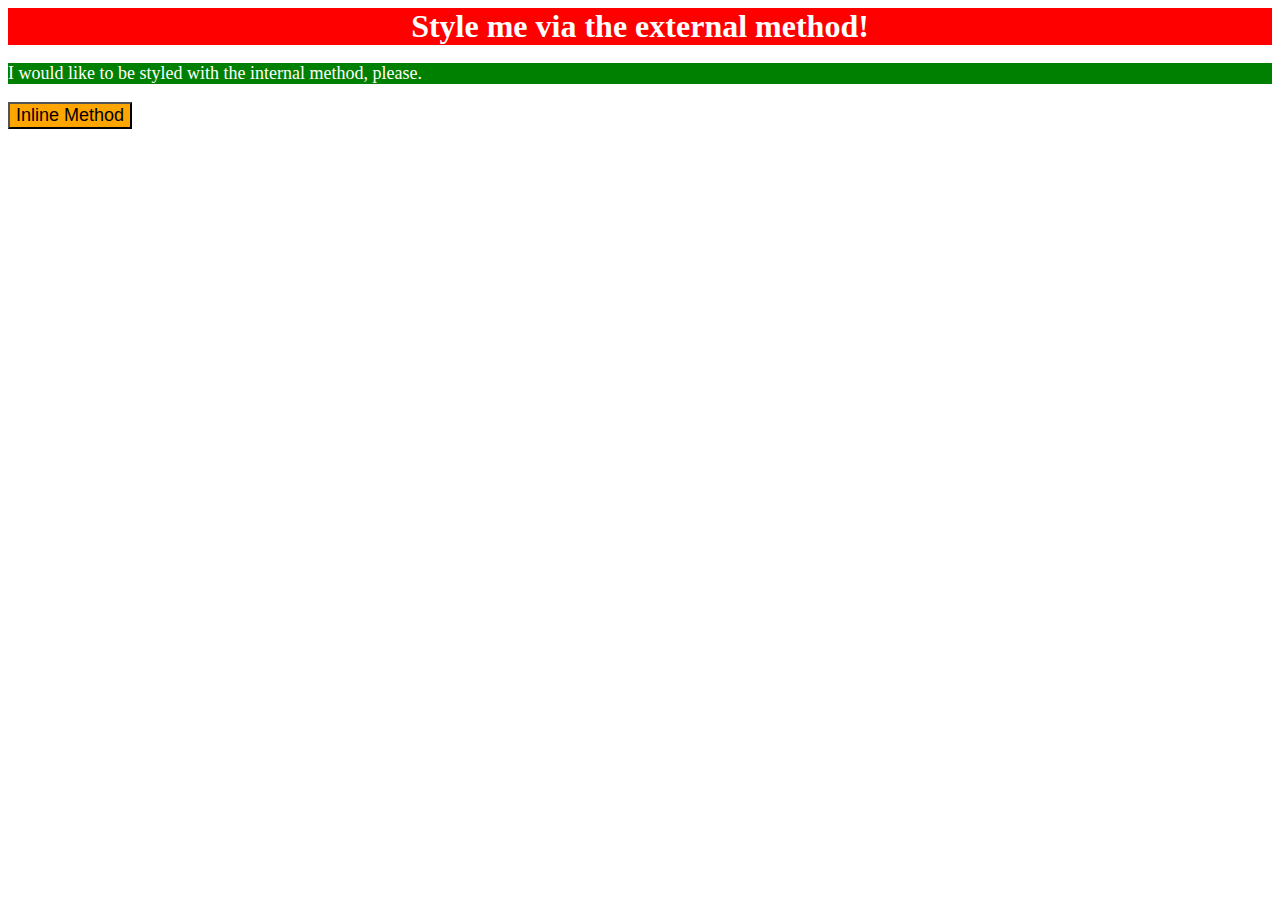
<file: foundations/intro-to-css/01-css-methods/index.html>
<!DOCTYPE html>
<html lang="en">
  <head>
    <meta charset="UTF-8">
    <meta http-equiv="X-UA-Compatible" content="IE=edge">
    <meta name="viewport" content="width=device-width, initial-scale=1.0">
    <link rel="stylesheet" href="styles.css">
  <title>Methods for Adding CSS</title>

    <style>
      p{
        background-color:green;
        color:white;
        font-size:18px;
      }
    </style>

  </head>
  <body>
    <div>Style me via the external method!</div>
    <p>I would like to be styled with the internal method, please.</p>
    <button style="background-color:orange; font-size:18px;" >Inline Method</button>
  </body>
</html>
</file>
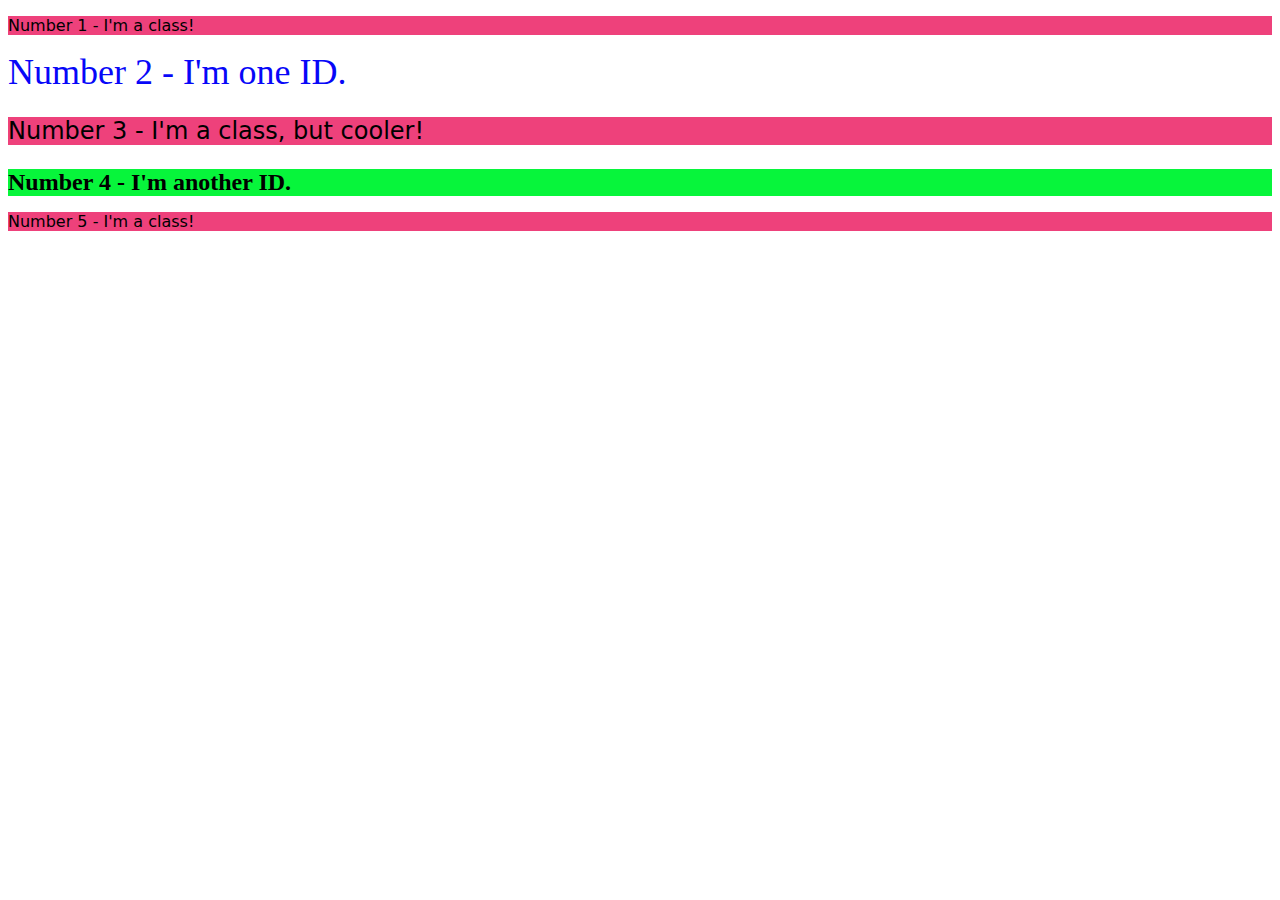
<file: foundations/intro-to-css/02-class-id-selectors/index.html>
<!DOCTYPE html>
<html lang="en">
  <head>
    <meta charset="UTF-8">
    <meta http-equiv="X-UA-Compatible" content="IE=edge">
    <meta name="viewport" content="width=device-width, initial-scale=1.0">
    <title>Class and ID Selectors</title>
    <link rel="stylesheet" href="style.css">
  </head>
  <body>
    <p class="impar relacion">Number 1 - I'm a class!</p>
    <div id="number-2">Number 2 - I'm one ID.</div>
    <p class="impar number-3">Number 3 - I'm a class, but cooler!</p>
    <div id="number-4">Number 4 - I'm another ID.</div>
    <p class="impar relacion">Number 5 - I'm a class!</p>
  </body>
</html>
</file>
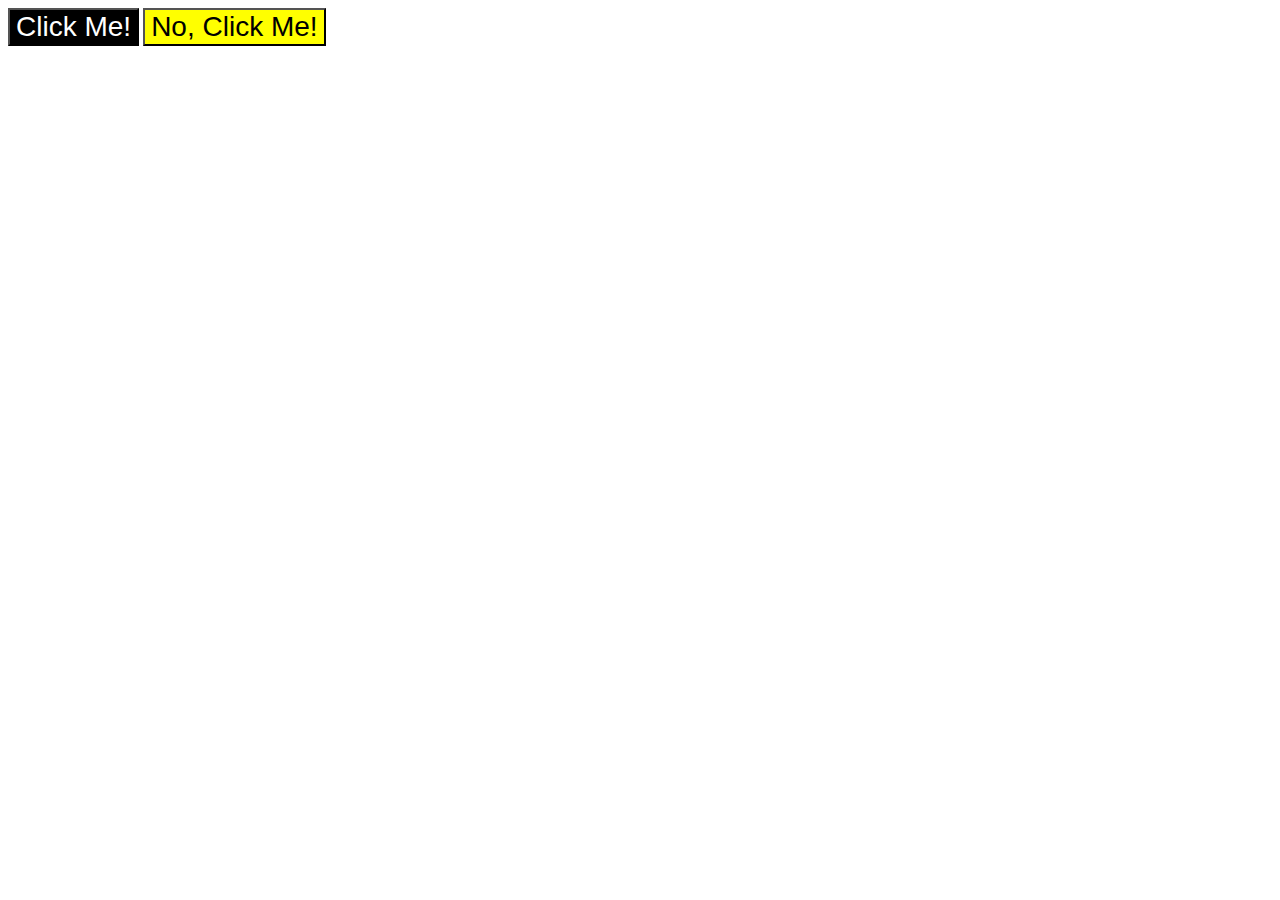
<file: foundations/intro-to-css/03-grouping-selectors/index.html>
<!DOCTYPE html>
<html lang="en">
  <head>
    <meta charset="UTF-8">
    <meta http-equiv="X-UA-Compatible" content="IE=edge">
    <meta name="viewport" content="width=device-width, initial-scale=1.0">
    <title>Grouping Selectors</title>
    <link rel="stylesheet" href="style.css">
  </head>
  <body>
    <button class="first-element">Click Me!</button>
    <button class="second-element">No, Click Me!</button>
  </body>
</html>
</file>
<file: foundations/intro-to-css/01-css-methods/styles.css>
div{
    background-color:red;
    color:white;
    font-size:32px;
    text-align: center;
    font-weight: bold;

}
</file>
<file: foundations/intro-to-css/02-class-id-selectors/style.css>
.impar{
    background-color: rgb(238, 65, 123);
    font-family: Verdana, DejaVu, Sans, sans-serif;
}

#number-2{
    color:rgb(7, 7, 248);
    font-size: 36px;
}

.number-3{
    font-size: 24px;
}

#number-4{
    background-color: rgb(7, 245, 59);
    font-size: 24px;
    font-weight: bold;
}
</file>
<file: foundations/intro-to-css/03-grouping-selectors/style.css>
.first-element{
    background-color:black;
    color:white;
}

.second-element{
    background-color: yellow;
}

.first-element,
.second-element{
    font-size: 28px;
    font-family: Helvetica, "Times New Roman", sans-serif;
}
</file>
